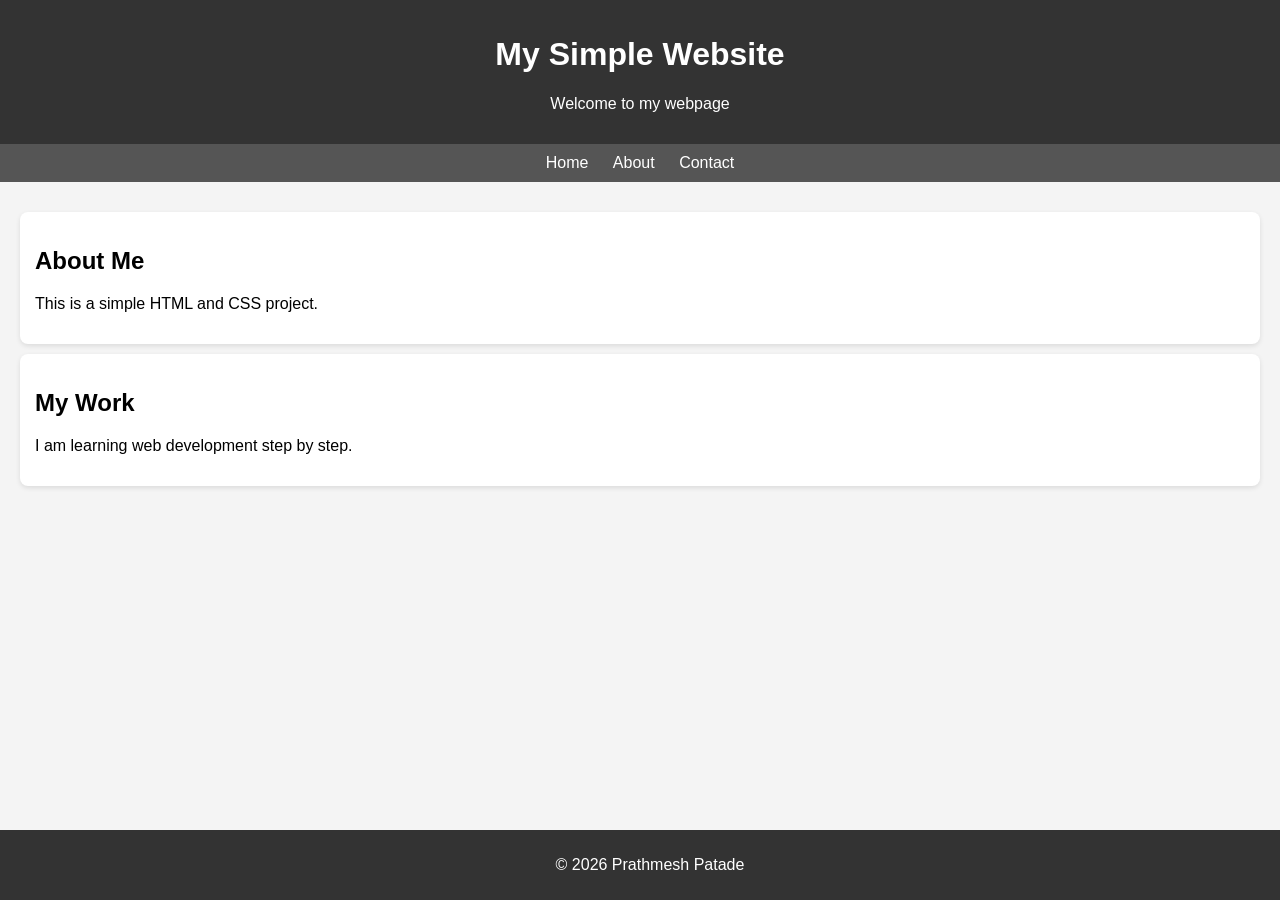
<file: Cloud/Real time assignment 6/index.html>
<html lang="en">
<head>
    <meta charset="UTF-8">
    <meta name="viewport" content="width=device-width, initial-scale=1.0">
    <title>Simple Web Page</title>

    <style>
        body {
            margin: 0;
            font-family: Arial, sans-serif;
            background-color: #f4f4f4;
        }

        header {
            background: #333;
            color: white;
            padding: 15px;
            text-align: center;
        }

        nav {
            background: #555;
            padding: 10px;
            text-align: center;
        }

        nav a {
            color: white;
            margin: 0 10px;
            text-decoration: none;
        }

        nav a:hover {
            color: #ffd700;
        }

        .container {
            padding: 20px;
        }

        .card {
            background: white;
            padding: 15px;
            margin: 10px 0;
            border-radius: 8px;
            box-shadow: 0 2px 5px rgba(0,0,0,0.1);
        }

        footer {
            background: #333;
            color: white;
            text-align: center;
            padding: 10px;
            position: fixed;
            width: 100%;
            bottom: 0;
        }
    </style>
</head>

<body>

<header>
    <h1>My Simple Website</h1>
    <p>Welcome to my webpage</p>
</header>

<nav>
    <a href="#">Home</a>
    <a href="#">About</a>
    <a href="#">Contact</a>
</nav>

<div class="container">
    <div class="card">
        <h2>About Me</h2>
        <p>This is a simple HTML and CSS project.</p>
    </div>

    <div class="card">
        <h2>My Work</h2>
        <p>I am learning web development step by step.</p>
    </div>
</div>

<footer>
    <p>© 2026 Prathmesh Patade</p>
</footer>

</body>
</html>
</file>
